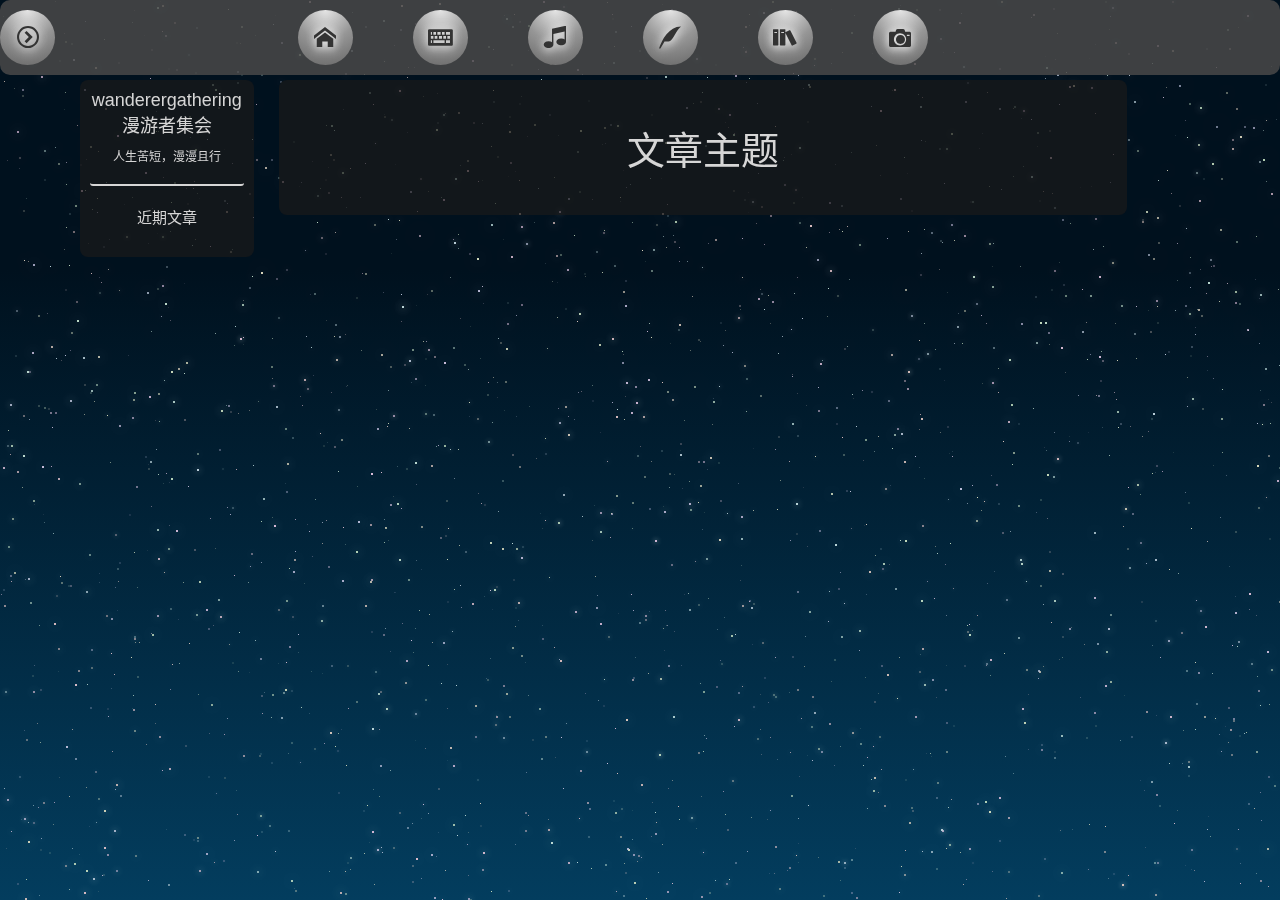
<file: index.html>
<!DOCTYPE html>
<!-- No, do not rummage here, no secrets. -->
<html lang="zh-cn">

<head>
	<title>wanderergathing 漫游者集会</title>
	<meta charset="UTF-8">
	<meta name="description" content="wanderergathering 漫游者集会" />
	<meta name="author" content="secondsleep" />
	<link rel="stylesheet" type="text/css" href="default_setting.css" media="all" />
	<link rel="stylesheet" type="text/css" href="fonts\icomoon\style.css" media="all" />
	<link rel="stylesheet" type="text/css" href="wanderergathering.css" media="all" />
</head>

<body>
	<canvas id="sky"></canvas>
	<header id="h">
		<nav id="h_nav">
			<a class="icon-circle-right h" id="n_nav" href="#h" title="收起"></a>
			<a class="icon-circle-right h" id="a_nav" href="#h_nav" title="展开"></a>
			<ul class="h_menu">
				<li><a class="icon-home" href="index.html" title="游宫"></a></li>
				<li><a class="icon-keyboard" href="static/reference.html" alt="黑阁"></a></li>
				<li><a class="icon-music" href="#" alt="音亭"></a></li>
				<li><a class="icon-quill" href="#" alt="画轩"></a></li>
				<li><a class="icon-books" href="#" alt="墨斋"></a></li>
				<li><a class="icon-camera" href="#" alt="铭居"></a></li>
			</ul>
		</nav>
		<div class="clear"></div>
	</header>
	<
	<div class="blog_info">
		<a href="index.html">wanderergathering </br> 漫游者集会</a>
		<p class="way">人生苦短，漫漫且行</p>
		<p class="articles">近期文章</p>
		<nav class="article">
		</nav>
	</div>
	<div class="content">
		<div class="title">
			文章主题
		</div>
	</div>
	<script src="wanderergathering.js"></script>
</body>

</html>
</file>
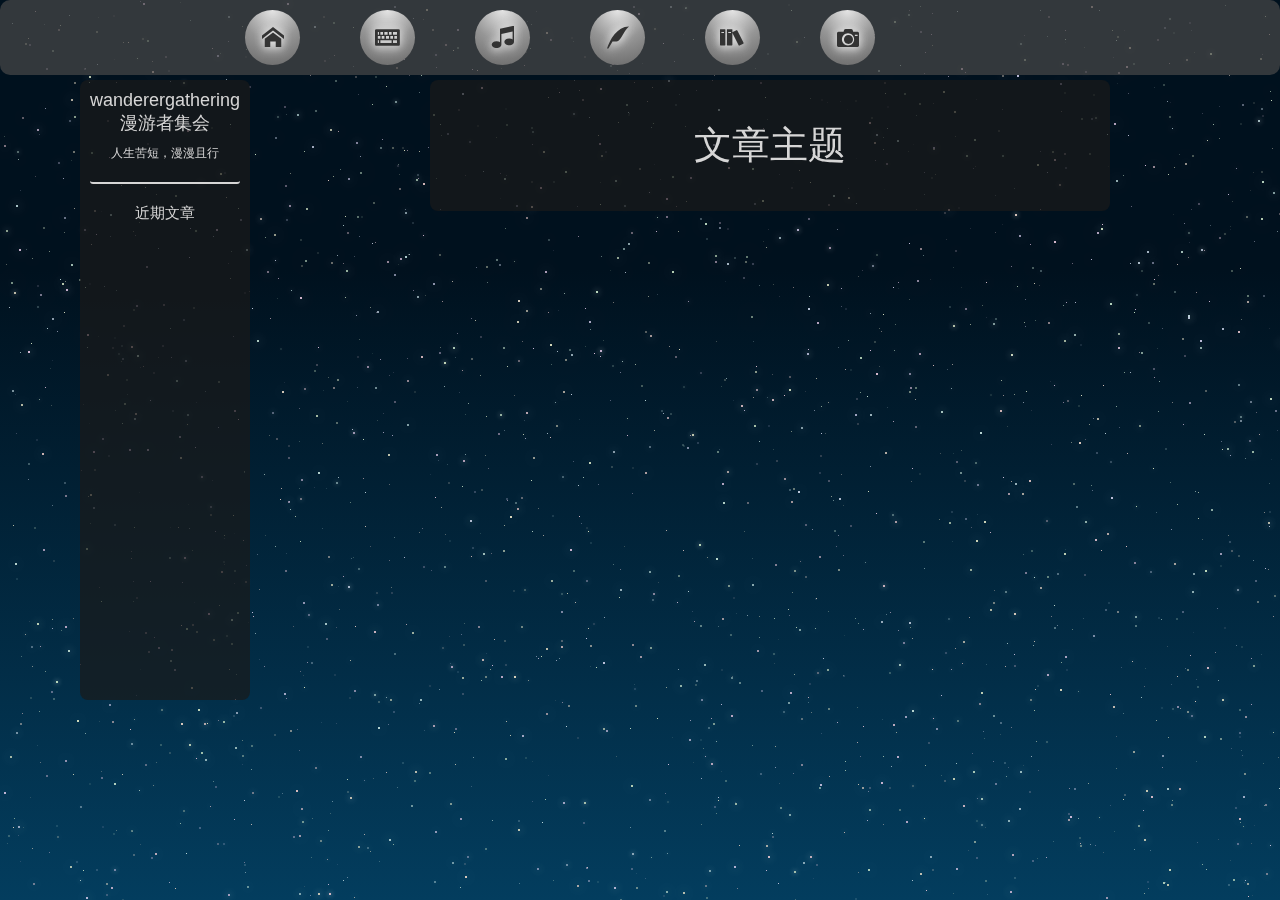
<file: page/wanderergathering.html>
<!DOCTYPE html>
<!-- No, do not rummage here, no secrets. -->

<html>
<head>
<title>wanderergathing 漫游者集会</title>
<link rel="stylesheet" type="text/css" href="default_setting.css" media="all">
<link rel="stylesheet" type="text/css" href="wanderergathering.css" media="all">
<link rel="stylesheet" type="text/css" href="..\font\icomoon\style.css" media="all">
</head>
<body> 
<canvas id="sky"></canvas> 
<header>
<nav>
<ul class="h_menu ">
	<a href="wanderergathering.html" title="游宫"><li class="icon-home" alt="游宫"></li></a>
	<li class="icon-keyboard" alt="黑阁"></li>
	<li class="icon-music" alt="音亭"></li>
	<li class="icon-quill" alt="画轩"></li>
	<li class="icon-books" alt="墨斋"></li>
	<li class="icon-camera" alt="铭居"></li>
</ul>
<div class="clear"></div>
</nav>
</header>
<div class="blog_info">
<a href="wanderergathering.html">wanderergathering </br> 漫游者集会</a>
<p class="way">人生苦短，漫漫且行</p>
<p class="articles">近期文章</p>
<nav>
</nav>
</div>
<div class="content">
<div class="title">
文章主题
</div>
</div>
<script src="wanderergathering.js"></script>
</body>
</html>
</file>
<file: default_setting.css>
html {
  min-width: 1210px;
  overflow: auto;
}

body {
  height: 100%;
  width: 100%;
}

* {
  margin: 0;
  padding: 0;
  text-decoration: none;
  list-style-type: none;
  border: none;
  overflow: hidden;
  font-family: "Adobe Caslon Pro", "Arial", "Microsoft Yahei", sans-serif;
}

.clear {
  clear: both;
}

#sky {
  margin: 0;
  padding: 0;
  width: 100%;
  height: 100%;
  background: -webkit-linear-gradient(#00111e 30%, #033d5e);
  background: -moz-linear-gradient(#00111e 30%, #033d5e);
  background: -o-linear-gradient(#00111e 30%, #033d5e);
  background: linear-gradient(#00111e 30%, #033d5e);
  overflow: hidden;
  position: fixed;
}

@-webkit-keyframes start_menu {
  from {
    height: 0;
  }

  to {
    height: 100%;
  }
}
@-o-keyframes start_menu {
  from {
    height: 0;
  }

  to {
    height: 100%;
  }
}
@-moz-keyframes start_menu {
  from {
    height: 0;
  }

  to {
    height: 100%;
  }
}
@keyframes start_menu {
  from {
    height: 0;
  }

  to {
    height: 75px;
  }
}
@-webkit-keyframes jump {
  0% {
    bottom: 0px;
  }

  25% {
    bottom: 5px;
  }

  50% {
    bottom: 0px;
  }

  75% {
    bottom: 3px;
  }

  100% {
    bottom: 0px;
  }
}

@-o-keyframes jump {
  0% {
    bottom: 0px;
  }

  25% {
    bottom: 5px;
  }

  50% {
    bottom: 0px;
  }

  75% {
    bottom: 3px;
  }

  100% {
    bottom: 0px;
  }
}

@-moz-keyframes jump {
  0% {
    bottom: 0px;
  }

  25% {
    bottom: 5px;
  }

  50% {
    bottom: 0px;
  }

  75% {
    bottom: 3px;
  }

  100% {
    bottom: 0px;
  }
}

@keyframes jump {
  0% {
    bottom: 0px;
  }

  25% {
    bottom: 5px;
  }

  50% {
    bottom: 0px;
  }

  75% {
    bottom: 3px;
  }

  100% {
    bottom: 0px;
  }
}

@-webkit-keyframes bigger {
  0% {
    font-size: 22px;
  }

  50% {
    font-size: 32px;
  }

  100% {
    font-size: 22px;
  }
}

@-o-keyframes bigger {
  0% {
    font-size: 22px;
  }

  50% {
    font-size: 32px;
  }

  100% {
    font-size: 22px;
  }
}

@-moz-keyframes bigger {
  0% {
    font-size: 22px;
  }

  50% {
    font-size: 32px;
  }

  100% {
    font-size: 22px;
  }
}

@keyframes bigger {
  0% {
    font-size: 22px;
  }

  50% {
    font-size: 32px;
  }

  100% {
    font-size: 22px;
  }
}
</file>
<file: wanderergathering.css>
body {
  background: #282828;
}

header {
  height: 75px;
  background: transparent;
}

#h_nav {
  width: 100%;
  min-width: 1210px;
  background: rgba(73, 73, 73, 0.85);
  border-radius: 10px;
  position: fixed;
  z-index: 999;
}

.h {
  display: block;
  width: 2.5em;
  height: 2.5em;
  margin: 10px 0;
  float: left;
  position: relative;
  color: #333333;
  text-shadow: 0 3px 10px #e2e2e2, 0 -3px 10px #e2e2e2;
  font-size: 22px;
  text-align: center;
  line-height: 2.5em;
  border: 1px;
  border-radius: 50%;
  background: -webkit-radial-gradient(circle at top center,
    #e5e5e5,
    #969696,
    #686868);
  background: radial-gradient(circle at top center,
    #e5e5e5,
    #969696,
    #686868);
  transition: color 0.5s;
  -moz-transition: color 0.3s;
  -webkit-transition: color 0.3s;
  -o-transition: color 0.3s;
}

.h_menu {
  width: 800px;
  height: 75px;
  margin: 0 auto;
  overflow: hidden;
  position: relative;
}

.h_menu li {
  height: 75px;
  float: left;
}

.h_menu li a {
  display: block;
  width: 2.5em;
  height: 2.5em;
  margin: 10px 30px;
  position: relative;
  border: 1px;
  border-radius: 50%;
  color: #333333;
  text-shadow: 0 3px 10px #e2e2e2, 0 -3px 10px #e2e2e2;
  float: left;
  font-size: 22px;
  text-align: center;
  line-height: 2.5em;
  background: -webkit-radial-gradient(circle at top center,
    #e5e5e5,
    #969696,
    #686868);
  background: radial-gradient(circle at top center,
    #e5e5e5,
    #969696,
    #686868);
  -moz-transition: color 0.3s;
  -webkit-transition: color 0.3s;
  -o-transition: color 0.3s;
  transition: color 0.5s;
}

.h:hover,
.h_menu li a:hover,
.h:focus,
.h_menu li a:focus {
  color: #e2e2e2;
  text-shadow: 0 3px 10px #333333, 0 3px 10px #333333;
  -webkit-animation: jump 0.5s;
  -o-animation: jump 0.5s;
  -moz-animation: jump 0.5s;
  animation: jump 0.5s;
}

.h_menu li a:active {
  -webkit-animation: bigger 0.4s;
  -o-animation: bigger 0.4s;
  -moz-animation: bigger 0.4s;
  animation: bigger 0.4s;
}

#a_nav {
  display: none;
}

#h:target .h_menu {
  display: none;
}

#h:target #a_nav {
  display: block;
}

#h:target #n_nav {
  display: none;
}

#h:target {
  height: 0;
}

#h:target #h_nav {
  width: auto;
  background: transparent;
}

.blog_info {
  height: 100%;
  width: 12%;
  margin: 5px 20px 5px 80px;
  padding: 10px;
  background: rgba(25, 25, 25, 0.7);
  border-radius: 8px;
  float: left;
  position: relative;
  text-align: center;
  font-size: 18px;
  color: #d6d6d6;
}

.blog_info a {
  display: block;
  color: #d6d6d6;
}

.blog_info .way {
  margin: 10px 0px;
  padding-bottom: 20px;
  font-size: 12px;
  border-radius: 3px;
  border-bottom: #d6d6d6 solid 2px;
}

.blog_info .articles {
  margin: 20px;
  font-size: 15px;
}

.content {
  height: 100%;
  width: 60%;
  margin: 5px;
  padding: 40px;
  background: rgba(25, 25, 25, 0.7);
  border-radius: 8px;
  color: #d6d6d6;
  float: left;
  position: relative;
  text-align: center;
}

.title {
  font-size: 38px;

}
</file>
<file: page/default_setting.css>
body {
	height: 100%;
	weight: 100%;
}
* {
	margin: 0;
	padding: 0;
	text-decoration: none;
	list-style-type: none;
	border: none;
	overflow:hidden;
	font-family:"Adobe Caslon Pro",  "Arial","Microsoft Yahei",sans-serif;
}
.clear {
	clear: both;
}
#sky {
  margin: 0;
  padding: 0;
  width: 100%;
  height: 100%;
  background: -webkit-linear-gradient(#00111e 30%, #033d5e);
  background: -moz-linear-gradient(#00111e 30%, #033d5e);
  background: -o-linear-gradient(#00111e 30%, #033d5e);
  background: linear-gradient(#00111e 30%, #033d5e);
  overflow: hidden;
  position:fixed;
}
</file>
<file: page/wanderergathering.css>
body {
  background: #282828;
  position:relative;
}
nav {
  width: 100%;
  background: rgba(73, 73, 73, 0.7);
  border-radius:10px;
  position:relative;
}
.h_menu {
  width:850px;
  margin: 0 auto;
  position: relative;
}
.h_menu li {
  display:block;
  width: 2.5em;
  height: 2.5em;
  margin: 10px 30px;
  position: relative;
  border:1px;
  border-radius: 50%;
  color: #333333;
  text-shadow: 0 3px 10px #e2e2e2, 0 -3px 10px #e2e2e2;
  float: left;
  font-size: 22px;
  text-align: center;
  line-height: 2.5em;
  background: -webkit-radial-gradient(
    circle at top center,
    #e5e5e5,
    #969696,
    #686868
  );
  background: radial-gradient(circle at top center, #e5e5e5, #969696, #686868);
  transition: color 0.5s;
  -moz-transition: color 0.3s;
  -webkit-transition: color 0.3s;
  -o-transition: color 0.3s;
}
.h_menu li:hover {
  color: #e2e2e2;
  text-shadow: 0 3px 10px #333333, 0 3px 10px #333333;
  -webkit-animation: jump 0.5s;
  -o-animation: jump 0.5s;
  -moz-animation: jump 0.5s;
  animation: jump 0.5s;
}
@-webkit-keyframes jump {
  0% {
    bottom: 0px;
  }
  25% {
    bottom: 5px;
  }
  50% {
    bottom: 0px;
  }
  75% {
    bottom: 3px;
  }
  100% {
    bottom: 0px;
  }
}
@-o-keyframes jump {
  0% {
    bottom: 0px;
  }
  25% {
    bottom: 5px;
  }
  50% {
    bottom: 0px;
  }
  75% {
    bottom: 3px;
  }
  100% {
    bottom: 0px;
  }
}
@-moz-keyframes jump {
  0% {
    bottom: 0px;
  }
  25% {
    bottom: 5px;
  }
  50% {
    bottom: 0px;
  }
  75% {
    bottom: 3px;
  }
  100% {
    bottom: 0px;
  }
}
@keyframes jump {
  0% {
    bottom: 0px;
  }
  25% {
    bottom: 5px;
  }
  50% {
    bottom: 0px;
  }
  75% {
    bottom: 3px;
  }
  100% {
    bottom: 0px;
  }
}

.h_menu li:active {
   animation: bigger 0.4s;
  -webkit-animation: bigger 0.4s;
  -o-animation: bigger 0.4s;
  -moz-animation: bigger 0.4s;
}
@-webkit-keyframes bigger {
  0% {
    font-size: 22px;
  }
  50% {
    font-size: 32px;
  }
  100% {
    font-size: 22px;
  }
}
@-o-keyframes bigger {
  0% {
    font-size: 22px;
  }
  50% {
    font-size: 32px;
  }
  100% {
    font-size: 22px;
  }
}
@-moz-keyframes bigger {
  0% {
    font-size: 22px;
  }
  50% {
    font-size: 32px;
  }
  100% {
    font-size: 22px;
  }
}
@keyframes bigger {
  0% {
    font-size: 22px;
  }
  50% {
    font-size: 32px;
  }
  100% {
    font-size: 22px;
  }
}
.blog_info {
	height:600px;
	margin:5px 80px;
	padding:10px;
	background:rgba(25, 25, 25, 0.7);
	border-radius:8px;
	float:left;
	position:relative;
	text-align:center;
	font-size:18px;
	color: #d6d6d6;
}
.blog_info a {
	display:block;
	color: #d6d6d6;
}
.blog_info .way {
	margin:10px 0px;
	padding-bottom:20px;
	font-size:12px;
	border-radius:3px;
	border-bottom:#d6d6d6 solid 2px;
}
.blog_info .articles {
	margin:20px;
	font-size: 15px;
}
.content {
	height: 100%;
	width: 600px;
	margin: 5px 100px;
	padding:40px;
	background: rgba(25 ,25 ,25 ,0.7);
	border-radius:8px;
	color: #d6d6d6;	
	float:left;
	position: relative;
	text-align: center;
}
.title {
	font-size: 38px;

}
</file>
